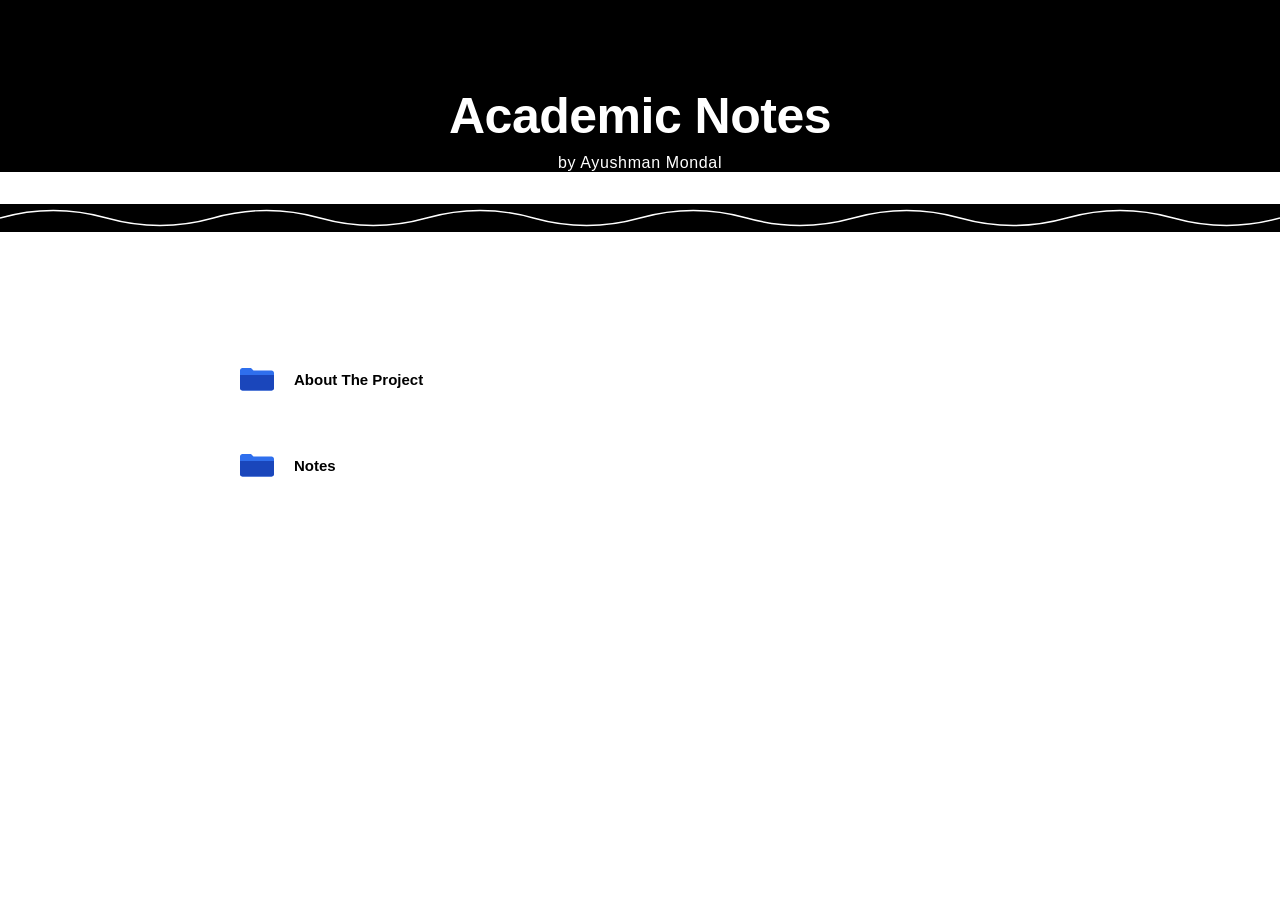
<file: index.html>
<!DOCTYPE html>
<html lang="en">
<head>
<meta charset="UTF-8">
<meta name="viewport" content="width=device-width, initial-scale=1.0">
<title>Academic Notes — Ayushman Mondal</title>
<link rel="stylesheet" href="assets/css/style.css">
</head>
<body>
  <!-- HERO -->
  <div class="hero">
    <p class="hero-label">Academic Notes</p>
    <h1>Academic Notes
      <span class="hero-by">by Ayushman Mondal</span>
    </h1>
  </div>

  <!-- WAVE -->
  <div class="wave-wrap">
    <div class="wave-track">
      <!-- Wave 1 -->
      <svg viewBox="0 0 1440 28" preserveAspectRatio="none" xmlns="http://www.w3.org/2000/svg">
        <path fill="none" stroke="#ffffff" stroke-width="1.4"
          d="M0,14 C40,4 80,4 120,14 C160,24 200,24 240,14 C280,4 320,4 360,14
             C400,24 440,24 480,14 C520,4 560,4 600,14 C640,24 680,24 720,14
             C760,4 800,4 840,14 C880,24 920,24 960,14 C1000,4 1040,4 1080,14
             C1120,24 1160,24 1200,14 C1240,4 1280,4 1320,14 C1360,24 1400,24 1440,14"/>
      </svg>
      <!-- Wave 2 (seamless duplicate) -->
      <svg viewBox="0 0 1440 28" preserveAspectRatio="none" xmlns="http://www.w3.org/2000/svg">
        <path fill="none" stroke="#ffffff" stroke-width="1.4"
          d="M0,14 C40,4 80,4 120,14 C160,24 200,24 240,14 C280,4 320,4 360,14
             C400,24 440,24 480,14 C520,4 560,4 600,14 C640,24 680,24 720,14
             C760,4 800,4 840,14 C880,24 920,24 960,14 C1000,4 1040,4 1080,14
             C1120,24 1160,24 1200,14 C1240,4 1280,4 1320,14 C1360,24 1400,24 1440,14"/>
      </svg>
    </div>
  </div>

  <!-- APP -->
  <div class="app">

    <div class="toolbar">
      <button class="back-btn" id="backBtn" onclick="goBack()">&#8592; Back</button>
      <div class="level-title" id="levelTitle"></div>
    </div>

    <div class="breadcrumb" id="breadcrumb"></div>



    <div id="content"></div>
  </div>


<script src="data/site-data.js"></script>
<script src="assets/js/app.js"></script>
</body>
</html>
</file>
<file: assets/css/style.css>
<style>
  :root{
    --blue:#4f8cff;
    --blue-dark:#7db0ff;
    --bg:#000000;
    --card:#0e0e0e;
    --card-border:#1e1e1e;
    --text:#f0f1f3;
    --muted:#606470;
    --muted2:#3a3d45;
  }
  *{box-sizing:border-box;-webkit-tap-highlight-color:transparent;}
  html,body{margin:0;padding:0;}
  body{
    font-family:-apple-system,BlinkMacSystemFont,"Segoe UI",Roboto,Helvetica,Arial,sans-serif;
    background:var(--bg);
    color:var(--text);
    min-height:100vh;
  }

  /* ── HERO ── */
  .hero{
    background:#000;
    padding:64px 24px 0;
    text-align:center;
  }
  .hero-label{
    font-size:clamp(11px,2vw,13px);
    letter-spacing:0.18em;
    text-transform:uppercase;
    color:var(--muted);
    margin:0 0 10px;
    font-weight:500;
  }
  .hero h1{
    margin:0 0 4px;
    color:#fff;
    font-size:clamp(26px,5.5vw,50px);
    font-weight:700;
    letter-spacing:-0.5px;
    line-height:1.1;
  }
  .hero-by{
    display:block;
    font-size:clamp(12px,2.2vw,16px);
    font-weight:400;
    color:var(--muted);
    letter-spacing:0.04em;
    margin-top:10px;
  }

  /* ── WAVY LINE ── */
  .wave-wrap{
    width:100%;
    overflow:hidden;
    line-height:0;
    background:#000;
    margin-top:32px;
  }
  .wave-track{
    display:flex;
    width:200%;
    animation:waveScroll 11s linear infinite;
  }
  .wave-track svg{
    width:50%;
    height:28px;
    flex-shrink:0;
    display:block;
  }
  @keyframes waveScroll{
    from{transform:translateX(0);}
    to{transform:translateX(-50%);}
  }

  /* ── APP SHELL ── */
  .app{
    max-width:900px;
    margin:0 auto;
    padding:32px 24px 80px;
  }

  /* ── TOOLBAR ── */
  .toolbar{
    display:flex;
    align-items:center;
    gap:12px;
    margin-bottom:22px;
  }
  .back-btn{
    display:inline-flex;
    align-items:center;
    gap:6px;
    background:var(--card);
    border:1px solid var(--card-border);
    color:var(--text);
    padding:9px 18px;
    border-radius:10px;
    font-size:13.5px;
    font-weight:600;
    cursor:pointer;
    transition:background .15s, transform .1s, opacity .2s;
    outline:none;
    letter-spacing:0.01em;
  }
  .back-btn:hover{background:#161616;}
  .back-btn:active{transform:scale(.97);}
  .back-btn:disabled{opacity:0;pointer-events:none;}
  .level-title{
    font-size:17px;
    font-weight:700;
    color:var(--text);
    white-space:nowrap;
    overflow:hidden;
    text-overflow:ellipsis;
  }

  /* ── BREADCRUMB ── */
  .breadcrumb{
    display:flex;
    flex-wrap:wrap;
    align-items:center;
    gap:4px;
    font-size:13px;
    color:var(--muted);
    margin-bottom:24px;
    user-select:none;
  }
  .breadcrumb .crumb{
    cursor:pointer;
    padding:3px 7px;
    border-radius:6px;
    transition:background .15s, color .15s;
  }
  .breadcrumb .crumb:hover{background:#181818;color:var(--text);}
  .breadcrumb .crumb.current{color:var(--text);font-weight:600;cursor:default;}
  .breadcrumb .crumb.current:hover{background:none;}
  .breadcrumb .sep{color:var(--muted2);}

  /* ── GRID ── */
  .grid{
    display:flex;
    flex-direction:column;
    gap:10px;
  }

  /* ── ITEM (large horizontal rectangle) ── */
  .item{
    background:var(--card);
    border:1px solid var(--card-border);
    border-radius:14px;
    padding:20px 24px;
    display:flex;
    flex-direction:row;
    align-items:center;
    gap:18px;
    cursor:pointer;
    width:100%;
    transition:transform .15s ease, box-shadow .15s ease, border-color .15s ease, background .15s ease;
    min-height:76px;
  }
  .item:hover{
    transform:translateY(-2px);
    box-shadow:0 6px 28px rgba(0,0,0,.55);
    border-color:#2e2e2e;
    background:#111;
  }
  .item:active{transform:translateY(0);}

  .item-icon{flex-shrink:0;}

  .item-text{
    display:flex;
    flex-direction:column;
    gap:4px;
    overflow:hidden;
    flex:1;
  }
  .item .name{
    font-size:15px;
    font-weight:600;
    color:var(--text);
    line-height:1.35;
    word-break:break-word;
  }
  .item .subtitle{
    font-size:12px;
    color:var(--muted);
    line-height:1.3;
    word-break:break-word;
  }

  /* disabled */
  .item.disabled{
    cursor:not-allowed;
    opacity:.38;
  }
  .item.disabled:hover{transform:none;box-shadow:none;border-color:var(--card-border);background:var(--card);}

  /* ── EMPTY ── */
  .empty-state{
    text-align:center;
    color:var(--muted);
    font-size:13.5px;
    padding:80px 20px;
    opacity:.6;
  }

  /* ── LINKS ── */
  .link-panel{
    display:flex;
    flex-wrap:wrap;
    gap:12px;
    padding:40px 0;
  }
  .link-btn{
    display:inline-flex;
    align-items:center;
    gap:8px;
    background:var(--card);
    border:1px solid var(--card-border);
    color:var(--blue-dark);
    padding:11px 20px;
    border-radius:10px;
    font-size:13.5px;
    font-weight:600;
    text-decoration:none;
    transition:background .15s,transform .12s;
  }
  .link-btn:hover{background:#111;transform:translateY(-2px);}

  /* ── RESPONSIVE ── */
  @media(max-width:520px){
    .item{padding:16px 16px;gap:14px;}
    .item .name{font-size:14px;}
  }
</style>
</file>
